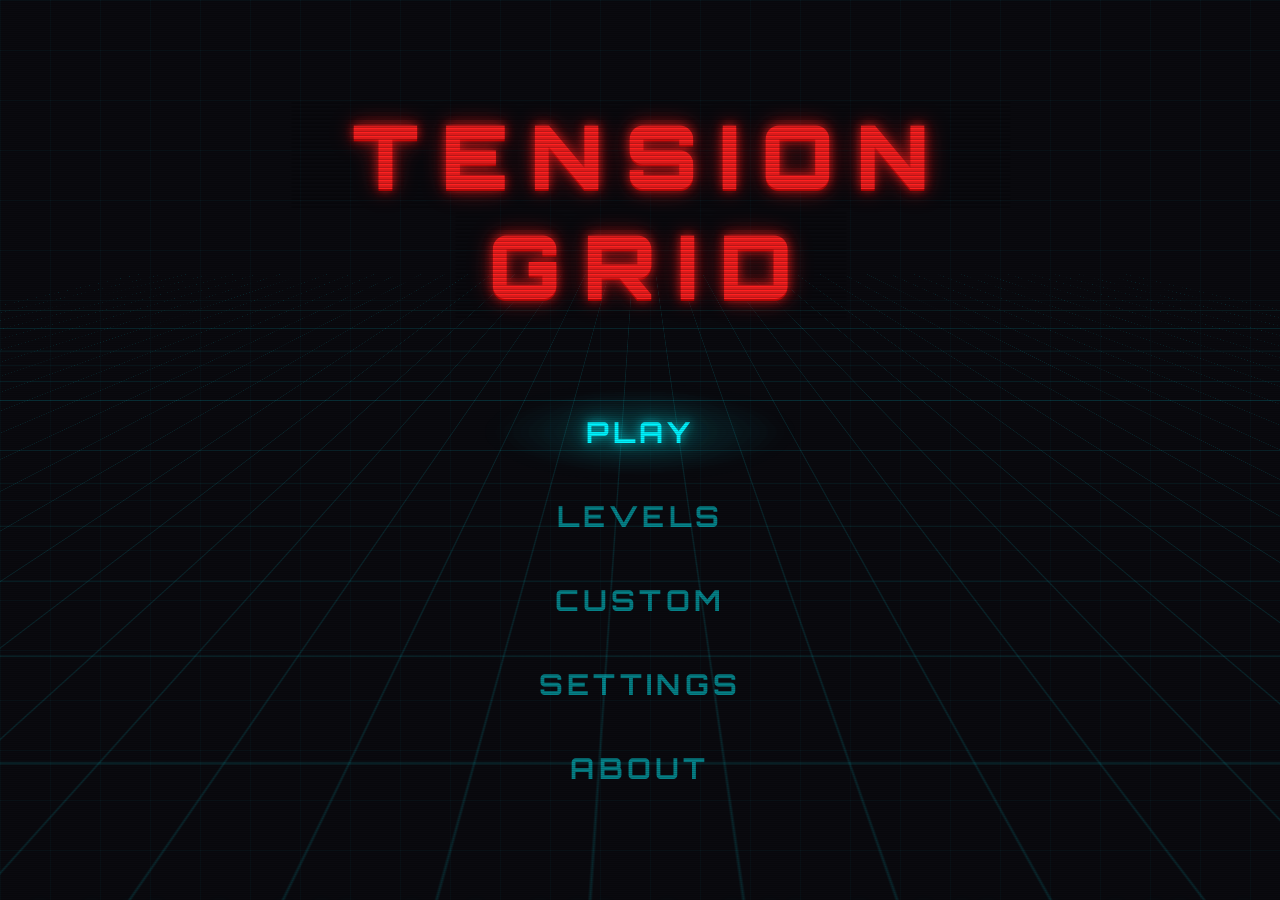
<file: public/index.html>
<!DOCTYPE html>
<html lang="en">
<head>
    <meta charset="UTF-8">
    <meta name="viewport" content="width=device-width, initial-scale=1.0, viewport-fit=cover">
    <script async src="https://www.googletagmanager.com/gtag/js?id=G-YLBGZJL3TV"></script>
    <script>
        if (location.hostname !== 'localhost' && location.hostname !== '127.0.0.1') {
            window.dataLayer = window.dataLayer || [];
            function gtag(){dataLayer.push(arguments);}
            gtag('js', new Date());
            gtag('config', 'G-YLBGZJL3TV');
        }
    </script>
    <title>Tension Grid</title>
    <meta name="description" content="Tension Grid - A retro-futuristic arcade game">
    <meta name="theme-color" content="#0a0a0f">
    <link rel="icon" type="image/png" href="img/ico/favicon.png">
    <link rel="preconnect" href="https://fonts.googleapis.com">
    <link rel="preconnect" href="https://fonts.gstatic.com" crossorigin>
    <link href="https://fonts.googleapis.com/css2?family=Orbitron:wght@400;700;900&family=Share+Tech+Mono&display=swap" rel="stylesheet">
    <link rel="stylesheet" href="css/styles.css">
</head>
<body>
    <!-- Background Animation (hidden on game screen) -->
    <div class="bg-animation" id="bgAnimation">
        <div class="bg-grid"></div>
        <div class="bg-particles">
            <div class="bg-particle" style="--x: 3%; --delay: -8s"></div>
            <div class="bg-particle" style="--x: 7%; --delay: 6s"></div>
            <div class="bg-particle" style="--x: 12%; --delay: -4s"></div>
            <div class="bg-particle" style="--x: 17%; --delay: 8s"></div>
            <div class="bg-particle" style="--x: 22%; --delay: -6s"></div>
            <div class="bg-particle" style="--x: 27%; --delay: 4.5s"></div>
            <div class="bg-particle" style="--x: 32%; --delay: -2s"></div>
            <div class="bg-particle" style="--x: 37%; --delay: 3s"></div>
            <div class="bg-particle" style="--x: 42%; --delay: -7s"></div>
            <div class="bg-particle" style="--x: 47%; --delay: -1s"></div>
            <div class="bg-particle" style="--x: 52%; --delay: 5s"></div>
            <div class="bg-particle" style="--x: 57%; --delay: -3s"></div>
            <div class="bg-particle" style="--x: 62%; --delay: 7.5s"></div>
            <div class="bg-particle" style="--x: 67%; --delay: -5s"></div>
            <div class="bg-particle" style="--x: 72%; --delay: 10s"></div>
            <div class="bg-particle" style="--x: 77%; --delay: -9s"></div>
            <div class="bg-particle" style="--x: 82%; --delay: 6.5s"></div>
            <div class="bg-particle" style="--x: 87%; --delay: -2.5s"></div>
            <div class="bg-particle" style="--x: 92%; --delay: 8.5s"></div>
            <div class="bg-particle" style="--x: 97%; --delay: -6.5s"></div>
            <div class="bg-particle" style="--x: 10%; --delay: -4.5s"></div>
            <div class="bg-particle" style="--x: 25%; --delay: 7s"></div>
            <div class="bg-particle" style="--x: 45%; --delay: -7.5s"></div>
            <div class="bg-particle" style="--x: 60%; --delay: 5.5s"></div>
            <div class="bg-particle" style="--x: 75%; --delay: -3.5s"></div>
            <div class="bg-particle" style="--x: 90%; --delay: -8.5s"></div>
        </div>
    </div>

    <div class="game-container">
        <!-- Home Screen -->
        <div class="screen active" id="homeScreen">
            <h1 class="game-title" id="homeTitle">
                <span class="title-tension">TENSION</span>
                <span class="title-grid">GRID</span>
            </h1>
            <div class="menu" id="homeMenu">
                <button class="menu-button dev-only" data-action="gym">Gym</button>
                <button class="menu-button" data-action="continue">Continue</button>
                <button class="menu-button" data-action="levels">Levels</button>
                <button class="menu-button" data-action="custom">Custom</button>
                <button class="menu-button" data-action="settings">Settings</button>
                <button class="menu-button" data-action="about">About</button>
            </div>
        </div>

        <!-- Custom Level Screen -->
        <div class="screen" id="customScreen">
            <h2 class="screen-title">CUSTOM</h2>
            <div class="menu">
                <button class="menu-button" data-action="download">Download</button>
                <button class="menu-button" data-action="upload">Upload</button>
            </div>
            <input type="file" id="levelFileInput" accept=".json" style="display: none;">
        </div>

        <!-- Levels Screen -->
        <div class="screen" id="levelsScreen">
            <h2 class="screen-title">LEVELS</h2>
            <div class="timeline-stars" id="timelineStars"></div>
            <div class="timeline-container" id="levelTimeline">
                <div class="timeline-markers" id="timelineMarkers">
                    <!-- Markers generated by JS -->
                </div>
            </div>
            <div class="timeline-counter"><span class="current" id="levelCurrent">1</span> / <span id="levelTotal">10</span></div>
        </div>

        <!-- Settings Screen -->
        <div class="screen" id="settingsScreen">
            <h2 class="screen-title">SETTINGS</h2>
            <div class="settings-panel">
                <div class="settings-item">
                    <span class="settings-label">Audio</span>
                    <label class="toggle-switch">
                        <input type="checkbox" id="audioToggle" checked>
                        <span class="toggle-track">
                            <span class="toggle-thumb"></span>
                        </span>
                    </label>
                </div>
                <div class="settings-item">
                    <span class="settings-label">Scanlines</span>
                    <label class="toggle-switch">
                        <input type="checkbox" id="scanlinesToggle" checked>
                        <span class="toggle-track">
                            <span class="toggle-thumb"></span>
                        </span>
                    </label>
                </div>
                <div class="settings-item">
                    <span class="settings-label">Glow</span>
                    <label class="toggle-switch">
                        <input type="checkbox" id="glowToggle" checked>
                        <span class="toggle-track">
                            <span class="toggle-thumb"></span>
                        </span>
                    </label>
                </div>
                <div class="settings-item settings-action">
                    <button class="menu-button" data-action="resetProgress">Reset Progress</button>
                </div>
            </div>

            <!-- Reset Progress Confirmation Dialog -->
            <div class="reset-overlay" id="resetProgressOverlay">
                <div class="reset-modal">
                    <p class="reset-message">Do you want to reset the progress of the game?</p>
                    <div class="reset-actions">
                        <button class="menu-button danger" data-action="yes">Yes</button>
                        <button class="menu-button selected" data-action="no">No</button>
                    </div>
                </div>
            </div>
        </div>

        <!-- About Screen -->
        <div class="screen" id="aboutScreen">
            <h2 class="screen-title">ABOUT</h2>
            <div class="menu">
                <button class="menu-button" data-action="changelog">Changelog</button>
                <button class="menu-button" data-action="moreGames">More Games</button>
                <button class="menu-button" data-action="feedback">Feedback</button>
            </div>
            <div class="version-info">
                <span class="version-label">VERSION</span>
                <span class="version-value" id="versionDisplay"></span>
            </div>
        </div>

        <!-- More Games Screen -->
        <div class="screen" id="moreGamesScreen">
            <h2 class="screen-title">MORE GAMES</h2>
            <div class="menu">
                <button class="menu-button" data-action="tensionTunnel">Tension Tunnel</button>
                <button class="menu-button" data-action="hextrategic">Hextrategic</button>
            </div>
        </div>

        <!-- Changelog Screen -->
        <div class="screen" id="changelogScreen">
            <h2 class="screen-title">CHANGELOG</h2>
            <div class="changelog-content">
                <br/>
                <div class="changelog-entry">
                    <h3 class="changelog-date" data-date="2026-02-22"></h3>
                    <ul class="changelog-list">
                        <li>Fixed visual bugs</li>
                    </ul>
                </div>
                <div class="changelog-entry">
                    <h3 class="changelog-date" data-date="2026-02-17"></h3>
                    <ul class="changelog-list">
                        <li>Added level 20</li>
                        <li>Added zoom power-down</li>
                    </ul>
                </div>
                <div class="changelog-entry">
                    <h3 class="changelog-date" data-date="2026-02-15"></h3>
                    <ul class="changelog-list">
                        <li>Added level 18</li>
                        <li>Added level 19</li>
                        <li>Improved follower pathfinding</li>
                        <li>Added freeze power-up</li>
                    </ul>
                </div>
                <div class="changelog-entry">
                    <h3 class="changelog-date" data-date="2026-02-14"></h3>
                    <ul class="changelog-list">
                        <li>Added level 16</li>
                        <li>Added level 17</li>
                    </ul>
                </div>
                <div class="changelog-entry">
                    <h3 class="changelog-date" data-date="2026-02-13"></h3>
                    <ul class="changelog-list">
                        <li>Added portals</li>
                        <li>Added level 14</li>
                        <li>Added level 15</li>
                    </ul>
                </div>
                <div class="changelog-entry">
                    <h3 class="changelog-date" data-date="2026-02-12"></h3>
                    <ul class="changelog-list">
                        <li>Added level 12</li>
                        <li>Added level 13</li>
                    </ul>
                </div>
                <div class="changelog-entry">
                    <h3 class="changelog-date" data-date="2026-02-11"></h3>
                    <ul class="changelog-list">
                        <li>Added level 11</li>
                        <li>Added switch connections</li>
                        <li>Added mouse wheel support in levels screen</li>
                    </ul>
                </div>
                <div class="changelog-entry">
                    <h3 class="changelog-date" data-date="2026-02-10"></h3>
                    <ul class="changelog-list">
                        <li>Added star system</li>
                        <li>Added level completion modal</li>
                        <li>Added settings to disable glow</li>
                    </ul>
                </div>
                <div class="changelog-entry">
                    <h3 class="changelog-date" data-date="2026-02-07"></h3>
                    <ul class="changelog-list">
                        <li>Added about screen</li>
                        <li>Added changelog screen</li>
                        <li>Added option to reset progress</li>
                    </ul>
                </div>
                <div class="changelog-entry">
                    <h3 class="changelog-date" data-date="2026-02-05"></h3>
                    <ul class="changelog-list">
                        <li>Added visual cue for shooters and bullets</li>
                        <li>Added pause toggle (P key)</li>
                        <li>Improved wake animation</li>
                        <li>Fixed bug calculating follower route</li>
                    </ul>
                </div>
                <div class="changelog-entry">
                    <h3 class="changelog-date" data-date="2026-02-03"></h3>
                    <ul class="changelog-list">
                        <li>Added grid coordinates toggle (G key)</li>
                        <li>Improved collision system</li>
                        <li>Improved level selector</li>
                    </ul>
                </div>
                <div class="changelog-entry">
                    <h3 class="changelog-date" data-date="2026-02-01"></h3>
                    <ul class="changelog-list">
                        <li>Added level name to pause menu</li>
                        <li>Added feature to upload custom level</li>
                        <li>Added settings to disable scanlines</li>
                        <li>Fixed laser collision bugs</li>
                    </ul>
                </div>
                <div class="changelog-entry">
                    <h3 class="changelog-date" data-date="2026-01-29"></h3>
                    <ul class="changelog-list">
                        <li>Added 10 levels</li>
                        <li>Added 7 enemy types</li>
                        <li>Added retro-futuristic neon visual design</li>
                        <li>Added keyboard and touch controls</li>
                        <li>Added background music and sound effects</li>
                    </ul>
                </div>
            </div>
        </div>

        <!-- Game Screen -->
        <div class="screen" id="gameScreen">
            <div class="canvas-wrapper" id="canvasWrapper">
                <canvas id="gameCanvas"></canvas>
            </div>

            <!-- Pause Menu -->
            <div class="pause-overlay" id="pauseOverlay">
                <div class="pause-modal">
                    <h2 class="pause-title">PAUSED</h2>
                    <span class="pause-level" id="pauseLevel"></span>
                    <div class="menu">
                        <button class="menu-button selected" data-action="continue">Resume</button>
                        <button class="menu-button" data-action="restart">Restart</button>
                        <button class="menu-button" data-action="quit">Quit</button>
                    </div>
                </div>
            </div>

            <!-- Completion Overlay -->
            <div class="completion-overlay" id="completionOverlay">
                <div class="completion-modal">
                    <div class="completion-stars" id="completionStars">
                        <div class="completion-star-group">
                            <svg class="completion-star star-empty" viewBox="0 0 24 24" width="44" height="44">
                                <path d="M12 2l3.09 6.26L22 9.27l-5 4.87 1.18 6.88L12 17.77l-6.18 3.25L7 14.14 2 9.27l6.91-1.01L12 2z"/>
                            </svg>
                            <span class="completion-star-threshold"></span>
                        </div>
                        <div class="completion-star-group">
                            <svg class="completion-star star-empty" viewBox="0 0 24 24" width="44" height="44">
                                <path d="M12 2l3.09 6.26L22 9.27l-5 4.87 1.18 6.88L12 17.77l-6.18 3.25L7 14.14 2 9.27l6.91-1.01L12 2z"/>
                            </svg>
                            <span class="completion-star-threshold"></span>
                        </div>
                        <div class="completion-star-group">
                            <svg class="completion-star star-empty" viewBox="0 0 24 24" width="44" height="44">
                                <path d="M12 2l3.09 6.26L22 9.27l-5 4.87 1.18 6.88L12 17.77l-6.18 3.25L7 14.14 2 9.27l6.91-1.01L12 2z"/>
                            </svg>
                            <span class="completion-star-threshold"></span>
                        </div>
                    </div>
                    <span class="completion-level" id="completionLevel"></span>
                    <div class="completion-stats">
                        <div class="completion-stat">
                            <svg class="completion-stat-icon stat-icon-deaths" viewBox="0 0 18 18" width="18" height="18" fill="none" stroke="currentColor" stroke-width="1.3" stroke-linejoin="round">
                                <polygon points="9,0.5 10.5,5.3 15.4,2.6 12.7,7.5 17.5,9 12.7,10.5 15.4,15.4 10.5,12.7 9,17.5 7.5,12.7 2.6,15.4 5.3,10.5 0.5,9 5.3,7.5 2.6,2.6 7.5,5.3"/>
                            </svg>
                            <span class="completion-stat-value" id="completionDeaths">0</span>
                        </div>
                        <div class="completion-stat">
                            <svg class="completion-stat-icon stat-icon-time" viewBox="0 0 16 16" width="18" height="18" fill="none" stroke="currentColor" stroke-linecap="round" stroke-width="1.5">
                                <circle cx="8" cy="8" r="6.5"/>
                                <polyline points="8,4 8,8 11,10"/>
                            </svg>
                            <span class="completion-stat-value" id="completionTime">0s</span>
                        </div>
                    </div>
                    <div class="menu">
                        <button class="menu-button selected" data-action="next">Next</button>
                        <button class="menu-button" data-action="retry">Retry</button>
                        <button class="menu-button" data-action="quit">Quit</button>
                    </div>
                </div>
            </div>
        </div>

    </div>

    <!-- Scripts in dependency order -->
    <script src="js/main/constants.js"></script>
    <script src="js/io/error_notifier.js"></script>
    <script src="js/io/local_storage.js"></script>
    <script src="js/engine/vector2.js"></script>
    <script src="js/engine/grid.js"></script>
    <script src="js/ui/camera.js"></script>
    <script src="js/io/input_manager.js"></script>
    <script src="js/effects/effect.js"></script>
    <script src="js/effects/effect_types.js"></script>
    <script src="js/effects/effect_manager.js"></script>
    <script src="js/helpers/analytics.js"></script>
    <script src="js/helpers/wake_trail.js"></script>
    <script src="js/helpers/intermittent_state.js"></script>
    <script src="js/helpers/grid_movement.js"></script>
    <script src="js/helpers/particle_explosion.js"></script>
    <script src="js/engine/player.js"></script>
    <script src="js/animations/player_explosion_animation.js"></script>
    <script src="js/animations/player_wrap_animation.js"></script>
    <script src="js/animations/player_exit_animation.js"></script>
    <script src="js/animations/collection_wave_animation.js"></script>
    <script src="js/animations/mine_explosion_animation.js"></script>
    <script src="js/engine/power.js"></script>
    <script src="js/engine/exit.js"></script>
    <script src="js/engine/switch.js"></script>
    <script src="js/engine/wall.js"></script>
    <script src="js/engine/portal.js"></script>
    <script src="js/enemies/enemy_bullet.js"></script>
    <script src="js/enemies/enemy_laser.js"></script>
    <script src="js/enemies/enemy_trap.js"></script>
    <script src="js/enemies/enemy_mine.js"></script>
    <script src="js/enemies/enemy_shooter.js"></script>
    <script src="js/enemies/enemy_patrol.js"></script>
    <script src="js/enemies/enemy_follower.js"></script>
    <script src="js/io/audio_manager.js"></script>
    <script src="js/enemies/enemy_manager.js"></script>
    <script src="js/engine/collision.js"></script>
    <script src="js/ui/renderer.js"></script>
    <script src="js/io/ui_manager.js"></script>
    <script src="js/ui/screen.js"></script>
    <script src="js/engine/game.js"></script>
    <script src="js/main/main.js"></script>
</body>
</html>
</file>
<file: public/css/styles.css>
/* ============================================
   CSS Variables & Base Reset
   ============================================ */

:root {
    --neon-cyan: #00f5ff;
    --neon-pink: #ff2a6d;
    --deep-black: #0a0a0f;
    --glow-cyan: 0 0 10px #00f5ff, 0 0 20px rgba(0, 245, 255, 0.6), 0 0 40px rgba(0, 245, 255, 0.3), 0 0 60px rgba(0, 245, 255, 0.1);
    --glow-pink: 0 0 10px rgba(255, 42, 109, 0.8), 0 0 20px rgba(255, 42, 109, 0.8), 0 0 30px rgba(255, 42, 109, 0.8);
}

/* Reset default browser styles */
* {
    margin: 0;
    padding: 0;
    box-sizing: border-box;
}

/* Main body container */
body {
    min-height: 100vh;
    min-height: 100dvh;
    display: flex;
    justify-content: center;
    align-items: center;
    background: var(--deep-black);
    font-family: 'Share Tech Mono', monospace;
    -webkit-font-smoothing: antialiased;
    -moz-osx-font-smoothing: grayscale;
    overflow: hidden;
    position: relative;
    -webkit-user-select: none;
    -moz-user-select: none;
    user-select: none;
}

/* Animated background grid */
body::before {
    content: '';
    position: fixed;
    top: 0;
    left: 0;
    right: 0;
    bottom: 0;
    background:
        linear-gradient(90deg, rgba(0, 245, 255, 0.03) 1px, transparent 1px),
        linear-gradient(rgba(0, 245, 255, 0.03) 1px, transparent 1px);
    background-size: 50px 50px;
    animation: gridMove 20s linear infinite;
    pointer-events: none;
}

@keyframes gridMove {
    0% { transform: perspective(500px) rotateX(60deg) translateY(0); }
    100% { transform: perspective(500px) rotateX(60deg) translateY(50px); }
}

/* Scanline overlay */
body::after {
    content: '';
    position: fixed;
    top: 0;
    left: 0;
    right: 0;
    bottom: 0;
    background: repeating-linear-gradient(
        0deg,
        rgba(0, 0, 0, 0.15),
        rgba(0, 0, 0, 0.15) 1px,
        transparent 1px,
        transparent 2px
    );
    pointer-events: none;
    z-index: 1000;
}

/* Disable scanlines when toggled off */
body.no-scanlines::after,
body.no-scanlines .title-tension::before,
body.no-scanlines .title-grid::before,
body.no-scanlines .pause-title::before {
    display: none;
}

/* Disable glow effects when toggled off */
body.no-glow * {
    text-shadow: none !important;
}

body.no-glow .menu-button.selected,
body.no-glow .settings-item.focused .menu-button,
body.no-glow .settings-item.focused .settings-label {
    filter: none;
}

body.no-glow .toggle-switch input:checked + .toggle-track {
    box-shadow: none;
}

body.no-glow .toggle-switch input:checked + .toggle-track .toggle-thumb {
    box-shadow: none;
}

body.no-glow .settings-item.focused .toggle-track {
    box-shadow: none;
}

body.no-glow .settings-item.focused .toggle-thumb {
    box-shadow: none;
}

body.no-glow .completion-star.star-filled {
    filter: none;
}

body.no-glow .timeline-star.star-filled {
    filter: none;
}

/* ============================================
   Background Animation (Menu Screens)
   ============================================ */

/* Background animation container */
.bg-animation {
    position: fixed;
    top: 0;
    left: 0;
    right: 0;
    bottom: 0;
    overflow: hidden;
    pointer-events: none;
    z-index: -1;
}

/* Hide background animation when game screen is active */
body.game-active .bg-animation {
    display: none;
}

/* Animated grid layer */
.bg-grid {
    position: absolute;
    top: -50%;
    left: -50%;
    right: -50%;
    bottom: -50%;
    background:
        linear-gradient(90deg, rgba(0, 245, 255, 0.12) 1px, transparent 1px),
        linear-gradient(rgba(0, 245, 255, 0.12) 1px, transparent 1px);
    background-size: 60px 60px;
    transform: perspective(500px) rotateX(60deg);
    animation: bgGridScroll 20s linear infinite;
}

@keyframes bgGridScroll {
    0% { transform: perspective(500px) rotateX(60deg) translateY(0); }
    100% { transform: perspective(500px) rotateX(60deg) translateY(60px); }
}

/* Horizon-bound particles (aligned with grid perspective) */
.bg-particles {
    position: absolute;
    top: 0;
    left: 0;
    right: 0;
    bottom: 0;
    perspective: 500px;
    perspective-origin: 50% 30%;
}

/* Individual particle element */
.bg-particle {
    position: absolute;
    left: var(--x);
    bottom: -10px;
    width: 3px;
    height: 3px;
    background: var(--neon-cyan);
    border-radius: 50%;
    box-shadow: 0 0 6px var(--neon-cyan), 0 0 12px var(--neon-cyan);
    animation: particleToHorizon 10s linear var(--delay) infinite;
}

@keyframes particleToHorizon {
    0% {
        opacity: 0;
        transform: translateY(0) translateZ(100px) scale(1.2);
    }
    8% {
        opacity: 0.9;
    }
    70% {
        opacity: 0.5;
    }
    100% {
        opacity: 0;
        transform: translateY(-70vh) translateZ(-400px) scale(0.1);
    }
}

/* ============================================
   Game Container & Title
   ============================================ */

/* Main game container */
.game-container {
    position: relative;
    display: flex;
    flex-direction: column;
    align-items: center;
    gap: 20px;
}

/* Title wrapper */
.game-title {
    font-family: 'Orbitron', sans-serif;
    font-weight: 900;
    text-transform: uppercase;
    position: absolute;
    top: 100px;
    left: 50%;
    transform: translateX(-50%);
    text-align: center;
    display: flex;
    flex-direction: column;
    align-items: center;
    gap: 0;
}

/* TENSION - Hero text with molten heat effect */
.title-tension {
    font-size: 5.5rem;
    letter-spacing: 0.25em;
    color: #ff2020;
    text-shadow:
        0 0 10px rgba(255, 32, 32, 0.7),
        0 0 25px rgba(255, 32, 32, 0.4),
        0 2px 0 #aa0000;
    position: relative;
    animation: tensionBurn 3s ease-in-out infinite, titleRedGlitch 2s ease-in-out infinite;
    margin-right: -0.25em;
}

/* Scan line overlay effect */
.title-tension::before {
    content: '';
    position: absolute;
    top: 0;
    left: -10%;
    width: 120%;
    height: 100%;
    background: repeating-linear-gradient(
        0deg,
        transparent 0px,
        transparent 2px,
        rgba(0, 0, 0, 0.15) 2px,
        rgba(0, 0, 0, 0.15) 4px
    );
    pointer-events: none;
    animation: scanDrift 8s linear infinite;
}

/* Hot core glow beneath */
.title-tension::after {
    content: 'TENSION';
    position: absolute;
    top: 0;
    left: 0;
    width: 100%;
    height: 100%;
    color: transparent;
    background: linear-gradient(180deg,
        #ff6040 0%,
        #ff2020 50%,
        #cc0000 100%
    );
    -webkit-background-clip: text;
    background-clip: text;
    filter: blur(6px);
    opacity: 0.4;
    z-index: -1;
}

/* TENSION burn pulse animation */
@keyframes tensionBurn {
    0%, 100% {
        text-shadow:
            0 0 10px rgba(255, 32, 32, 0.7),
            0 0 25px rgba(255, 32, 32, 0.4),
            0 2px 0 #aa0000;
        filter: brightness(1);
    }
    50% {
        text-shadow:
            0 0 12px rgba(255, 32, 32, 0.8),
            0 0 30px rgba(255, 32, 32, 0.5),
            0 2px 0 #aa0000;
        filter: brightness(1.05);
    }
}

/* GRID - Hero text with molten heat effect */
.title-grid {
    font-size: 5.5rem;
    letter-spacing: 0.25em;
    color: #ff2020;
    text-shadow:
        0 0 10px rgba(255, 32, 32, 0.7),
        0 0 25px rgba(255, 32, 32, 0.4),
        0 2px 0 #aa0000;
    position: relative;
    animation: gridBurn 3s ease-in-out infinite, titleRedGlitch 2s ease-in-out infinite 0.15s;
    margin-right: -0.25em;
}

/* Scan line overlay effect */
.title-grid::before {
    content: '';
    position: absolute;
    top: 0;
    left: -10%;
    width: 120%;
    height: 100%;
    background: repeating-linear-gradient(
        0deg,
        transparent 0px,
        transparent 2px,
        rgba(0, 0, 0, 0.15) 2px,
        rgba(0, 0, 0, 0.15) 4px
    );
    pointer-events: none;
    animation: scanDrift 8s linear infinite;
}

/* Hot core glow beneath */
.title-grid::after {
    content: 'GRID';
    position: absolute;
    top: 0;
    left: 0;
    width: 100%;
    height: 100%;
    color: transparent;
    background: linear-gradient(180deg,
        #ff6040 0%,
        #ff2020 50%,
        #cc0000 100%
    );
    -webkit-background-clip: text;
    background-clip: text;
    filter: blur(6px);
    opacity: 0.4;
    z-index: -1;
}

/* GRID burn pulse animation */
@keyframes gridBurn {
    0%, 100% {
        text-shadow:
            0 0 10px rgba(255, 32, 32, 0.7),
            0 0 25px rgba(255, 32, 32, 0.4),
            0 2px 0 #aa0000;
        filter: brightness(1);
    }
    50% {
        text-shadow:
            0 0 12px rgba(255, 32, 32, 0.8),
            0 0 30px rgba(255, 32, 32, 0.5),
            0 2px 0 #aa0000;
        filter: brightness(1.05);
    }
}

/* Title red glitch flicker effect */
@keyframes titleRedGlitch {
    0%, 100% {
        opacity: 1;
    }
    92% {
        opacity: 1;
    }
    93% {
        opacity: 0.8;
        text-shadow: -2px 0 var(--neon-cyan), 2px 0 #ff2020,
            0 0 10px rgba(255, 32, 32, 0.7),
            0 0 25px rgba(255, 32, 32, 0.4);
        transform: translateX(-2px);
    }
    94% {
        opacity: 1;
        transform: translateX(0);
    }
    96% {
        opacity: 0.9;
        text-shadow: 2px 0 var(--neon-cyan), -2px 0 #ff2020,
            0 0 10px rgba(255, 32, 32, 0.7),
            0 0 25px rgba(255, 32, 32, 0.4);
        transform: translateX(1px);
    }
    97% {
        opacity: 1;
        transform: translateX(0);
    }
}

/* Scan line drift animation */
@keyframes scanDrift {
    0% { transform: translateY(0); }
    100% { transform: translateY(4px); }
}

/* ============================================
   Canvas & Game Screen
   ============================================ */

/* Canvas wrapper */
.canvas-wrapper {
    position: relative;
    width: 100%;
    height: 100%;
}

/* Game canvas element */
canvas {
    display: block;
    width: 100%;
    height: 100%;
    background: radial-gradient(ellipse at center, #0f0f1a 0%, #0a0a0f 100%);
    touch-action: none;
}

/* Game screen container */
#gameScreen {
    position: fixed;
    top: 0;
    left: 0;
    width: 100vw;
    height: 100vh;
    height: 100dvh; /* Dynamic viewport height for mobile browser UI */
    padding-bottom: env(safe-area-inset-bottom, 0px); /* Safe area for home indicators */
    box-sizing: border-box;
}

/* Game screen canvas wrapper */
#gameScreen .canvas-wrapper {
    position: absolute;
    top: 0;
    left: 0;
    width: 100%;
    height: 100%;
}

/* Vignette effect on canvas */
.canvas-wrapper::after {
    content: '';
    position: absolute;
    top: 0;
    left: 0;
    right: 0;
    bottom: 0;
    background: radial-gradient(ellipse at center, transparent 50%, rgba(0, 0, 0, 0.5) 100%);
    pointer-events: none;
}

/* Screen shake animation */
@keyframes shake {
    0%, 100% { transform: translateX(0); }
    10%, 30%, 50%, 70%, 90% { transform: translateX(-5px); }
    20%, 40%, 60%, 80% { transform: translateX(5px); }
}

.shake {
    animation: shake 0.4s ease-in-out;
}

/* ============================================
   Menu System
   ============================================ */

/* Base screen container (hidden by default) */
.screen {
    display: none;
    flex-direction: column;
    align-items: center;
    gap: 20px;
    width: 100%;
}

/* Active screen visibility */
.screen.active {
    display: flex;
}

/* Home screen layout */
#homeScreen {
    min-height: 100vh;
    min-height: 100dvh;
    justify-content: center;
}

/* Menu button container */
.menu {
    display: flex;
    flex-direction: column;
    gap: 16px;
    min-width: 280px;
    margin-top: 300px;
}

/* Home screen fade-in transition */
#homeTitle,
#homeMenu {
    opacity: 0;
    transition: opacity 1000ms ease-out;
}

/* Base menu button style */
.menu-button {
    font-family: 'Orbitron', sans-serif;
    font-size: 1.8rem;
    font-weight: 700;
    letter-spacing: 0.15em;
    text-transform: uppercase;
    color: rgba(0, 245, 255, 0.5);
    background: transparent;
    border: none;
    padding: 16px 32px;
    cursor: pointer;
    position: relative;
    transition: all 0.2s ease;
    outline: none;
}

/* Button hover/focus background effect */
.menu-button::before {
    content: '';
    position: absolute;
    top: -10px;
    left: -20px;
    right: -20px;
    bottom: -10px;
    background: radial-gradient(ellipse at center, rgba(0, 245, 255, 0.08) 0%, transparent 70%);
    opacity: 0;
    filter: blur(8px);
    transition: opacity 0.2s ease;
}

/* Selected button glow state */
.menu-button.selected {
    color: var(--neon-cyan);
    filter: drop-shadow(0 0 5px rgba(0, 245, 255, 0.7)) drop-shadow(0 0 10px rgba(0, 245, 255, 0.35)) drop-shadow(0 0 16px rgba(0, 245, 255, 0.15));
}

/* Selected button animated background */
.menu-button.selected::before {
    opacity: 1;
}

/* Locked level button style */
.menu-button.locked {
    color: rgba(0, 245, 255, 0.15);
    cursor: not-allowed;
    pointer-events: none;
}

.menu-button.locked::before {
    display: none;
}

/* Levels screen layout */
#levelsScreen {
    min-height: 100vh;
    min-height: 100dvh;
    justify-content: center;
}

/* Custom level screen layout */
#customScreen {
    min-height: 100vh;
    min-height: 100dvh;
    justify-content: center;
}

/* About screen layout */
#aboutScreen {
    min-height: 100vh;
    min-height: 100dvh;
    justify-content: center;
}

/* More games screen layout */
#moreGamesScreen {
    min-height: 100vh;
    min-height: 100dvh;
    justify-content: center;
}

/* ============================================
   Changelog Screen
   ============================================ */

/* Changelog screen layout */
#changelogScreen {
    min-height: 100vh;
    min-height: 100dvh;
    justify-content: center;
}

/* Scrollable changelog content container */
.changelog-content {
    margin-top: 200px;
    max-height: calc(100vh - 240px);
    max-height: calc(100dvh - 240px);
    width: 63vw;
    max-width: 700px;
    overflow-y: auto;
    padding: 0 20px 40px 20px;
    -webkit-mask-image: linear-gradient(to bottom, transparent, black 20px, black calc(100% - 40px), transparent);
    mask-image: linear-gradient(to bottom, transparent, black 20px, black calc(100% - 40px), transparent);
    scrollbar-width: thin;
    scrollbar-color: rgba(0, 245, 255, 0.3) rgba(0, 245, 255, 0.05);
}

/* Custom scrollbar - webkit */
.changelog-content::-webkit-scrollbar {
    width: 4px;
}

.changelog-content::-webkit-scrollbar-track {
    background: rgba(0, 245, 255, 0.05);
}

.changelog-content::-webkit-scrollbar-thumb {
    background: rgba(0, 245, 255, 0.3);
}

.changelog-content::-webkit-scrollbar-thumb:hover {
    background: rgba(0, 245, 255, 0.5);
}

/* Individual changelog entry block */
.changelog-entry {
    margin-bottom: 28px;
}

/* Version header */
.changelog-date {
    font-family: 'Orbitron', sans-serif;
    font-size: 1.3rem;
    font-weight: 700;
    color: var(--neon-cyan);
    letter-spacing: 0.1em;
    text-shadow: 0 0 8px rgba(0, 245, 255, 0.4);
    margin-bottom: 12px;
}

/* Changelog list items */
.changelog-list {
    list-style: none;
    padding: 0;
}

.changelog-list li {
    font-family: 'Share Tech Mono', monospace;
    font-size: 1.1rem;
    color: rgba(0, 245, 255, 0.6);
    line-height: 1.6;
    padding-left: 16px;
    position: relative;
    margin-bottom: 4px;
}

/* Bullet point */
.changelog-list li::before {
    content: '\25C6';
    position: absolute;
    left: 0;
    font-size: 0.8em;
    top: 0.15em;
    color: rgba(0, 245, 255, 0.3);
}

/* ============================================
   Timeline Level Selector
   ============================================ */

/* Floating stars display above selected marker */
.timeline-stars {
    display: flex;
    gap: 16px;
    justify-content: center;
    margin-top: 240px;
    margin-bottom: -12px;
    pointer-events: none;
}

.timeline-stars.locked {
    visibility: hidden;
}

/* Individual timeline star (SVG) */
.timeline-star {
    width: 28px;
    height: 28px;
}

.timeline-star path {
    fill: rgba(255, 215, 0, 0.1);
    stroke: rgba(255, 215, 0, 0.25);
    stroke-width: 0.5;
    stroke-linejoin: round;
    transition: fill 0.3s ease, stroke 0.3s ease;
}

/* Filled timeline star with gold glow */
.timeline-star.star-filled path {
    fill: rgba(255, 215, 0, 0.8);
    stroke: rgba(255, 215, 0, 1);
    stroke-width: 0.3;
}

.timeline-star.star-filled {
    filter:
        drop-shadow(0 0 2px rgba(255, 215, 0, 0.9))
        drop-shadow(0 0 6px rgba(255, 215, 0, 0.6))
        drop-shadow(0 0 14px rgba(255, 215, 0, 0.3));
}

/* Timeline container */
.timeline-container {
    position: relative;
    width: 100vw;
    height: 140px;
    display: flex;
    align-items: center;
    justify-content: center;
    overflow-x: clip;
    overflow-y: visible;
}

/* Track layer containing the line - hidden */
.timeline-track {
    display: none;
}

/* Markers container */
.timeline-markers {
    position: absolute;
    left: 50%;
    height: 100%;
    display: flex;
    align-items: center;
    gap: 52px;
    transition: transform 0.3s ease-out;
}

/* Individual marker - diamond shape */
.timeline-marker {
    --marker-size: 56px;
    width: var(--marker-size);
    height: var(--marker-size);
    background: rgba(0, 245, 255, 0.15);
    border: 2px solid rgba(0, 245, 255, 0.5);
    transform: rotate(45deg);
    cursor: pointer;
    position: relative;
    transition: all 0.2s ease;
    outline: none;
    flex-shrink: 0;
}

/* Marker inner glow */
.timeline-marker::before {
    content: '';
    position: absolute;
    top: 3px;
    left: 3px;
    right: 3px;
    bottom: 3px;
    background: linear-gradient(135deg, rgba(255, 255, 255, 0.15) 0%, transparent 50%);
    pointer-events: none;
}

/* Marker pulse ring */
.timeline-marker::after {
    content: '';
    position: absolute;
    top: -6px;
    left: -6px;
    right: -6px;
    bottom: -6px;
    border: 1px solid rgba(0, 245, 255, 0.3);
    opacity: 0;
    animation: markerPulse 2s ease-out infinite;
}

@keyframes markerPulse {
    0% {
        transform: scale(0.8);
        opacity: 0.6;
    }
    100% {
        transform: scale(1.4);
        opacity: 0;
    }
}

/* Label inside marker */
.marker-label {
    position: absolute;
    top: 50%;
    left: 50%;
    transform: translate(-50%, -50%) rotate(-45deg);
    font-family: 'Orbitron', sans-serif;
    font-size: 1.2rem;
    font-weight: 700;
    color: rgba(0, 245, 255, 0.7);
    text-shadow: 0 0 4px rgba(0, 245, 255, 0.3);
    transition: all 0.2s ease;
}

/* Selected marker */
.timeline-marker.selected {
    background: rgba(0, 245, 255, 0.4);
    border-color: var(--neon-cyan);
    box-shadow:
        0 0 15px var(--neon-cyan),
        0 0 30px rgba(0, 245, 255, 0.4),
        inset 0 0 10px rgba(0, 245, 255, 0.2);
    transform: rotate(45deg) scale(1.2);
}

.timeline-marker.selected::after {
    animation: selectedPulse 1.5s ease-out infinite;
}

@keyframes selectedPulse {
    0% {
        transform: scale(1);
        opacity: 0.8;
    }
    100% {
        transform: scale(1.8);
        opacity: 0;
    }
}

.timeline-marker.selected .marker-label {
    color: var(--neon-cyan);
    text-shadow: 0 0 8px var(--neon-cyan);
    font-size: 1.3rem;
}

/* Locked marker */
.timeline-marker.locked {
    background: transparent;
    border-color: rgba(0, 245, 255, 0.15);
    border-style: dashed;
    cursor: not-allowed;
}

.timeline-marker.locked::before {
    display: none;
}

.timeline-marker.locked::after {
    display: none;
}

.timeline-marker.locked .marker-label {
    color: rgba(0, 245, 255, 0.2);
    text-shadow: none;
}


/* Level counter */
.timeline-counter {
    font-family: 'Orbitron', sans-serif;
    font-size: 1.3rem;
    font-weight: 700;
    color: rgba(0, 245, 255, 0.5);
    letter-spacing: 0.15em;
    margin-top: 24px;
}

.timeline-counter .current {
    color: var(--neon-cyan);
    text-shadow: 0 0 8px var(--neon-cyan);
}

/* Settings screen layout */
#settingsScreen {
    min-height: 100vh;
    min-height: 100dvh;
    justify-content: center;
}

/* ============================================
   Settings Screen
   ============================================ */

/* Screen title heading */
.screen-title {
    font-family: 'Orbitron', sans-serif;
    font-size: 2rem;
    font-weight: 700;
    letter-spacing: 0.3em;
    color: var(--neon-pink);
    text-shadow: var(--glow-pink);
    position: absolute;
    top: 100px;
    left: 50%;
    transform: translateX(-50%);
    white-space: nowrap;
}

/* Settings panel container */
.settings-panel {
    display: flex;
    flex-direction: column;
    gap: 48px;
    min-width: 320px;
    padding: 30px 40px;
    margin-top: 300px;
}

/* Settings row with label and control */
.settings-item {
    display: flex;
    justify-content: space-between;
    align-items: center;
    gap: 60px;
}

/* Focused settings item (keyboard navigation indicator) */
.settings-item.focused .settings-label {
    color: var(--neon-cyan);
    filter: drop-shadow(0 0 6px #00f5ff) drop-shadow(0 0 12px rgba(0, 245, 255, 0.5)) drop-shadow(0 0 20px rgba(0, 245, 255, 0.25));
}

/* Focused toggle track glow */
.settings-item.focused .toggle-track {
    border-color: var(--neon-cyan);
    box-shadow: 0 0 8px rgba(0, 245, 255, 0.3), inset 0 0 10px rgba(0, 245, 255, 0.15);
}

/* Focused toggle thumb glow */
.settings-item.focused .toggle-thumb {
    background: rgba(0, 245, 255, 0.6);
    box-shadow: 0 0 6px var(--neon-cyan), 0 0 12px rgba(0, 245, 255, 0.4);
}

/* Settings label text */
.settings-label {
    font-family: 'Orbitron', sans-serif;
    font-size: 1.8rem;
    font-weight: 700;
    color: rgba(0, 245, 255, 0.7);
    letter-spacing: 0.15em;
    text-transform: uppercase;
}

/* Version display styling */
.version-info {
    position: fixed;
    bottom: 50px;
    left: 50%;
    transform: translateX(-50%);
    display: flex;
    flex-direction: column;
    align-items: center;
}

.version-label,
.version-value {
    font-family: 'Share Tech Mono', monospace;
    font-size: 0.9rem;
    color: rgba(0, 245, 255, 0.4);
    letter-spacing: 0.1em;
}

/* Toggle switch wrapper */
.toggle-switch {
    display: flex;
    align-items: center;
    gap: 12px;
    cursor: pointer;
}

/* Hide native checkbox */
.toggle-switch input {
    display: none;
}

/* Toggle track background */
.toggle-track {
    position: relative;
    width: 84px;
    height: 42px;
    background: rgba(0, 245, 255, 0.1);
    transition: all 0.3s ease;
}

/* Toggle thumb (diamond shape) */
.toggle-thumb {
    position: absolute;
    top: 5px;
    left: 5px;
    width: 30px;
    height: 30px;
    background: rgba(0, 245, 255, 0.4);
    -webkit-clip-path: polygon(50% 0%, 100% 50%, 50% 100%, 0% 50%);
    clip-path: polygon(50% 0%, 100% 50%, 50% 100%, 0% 50%);
    transition: all 0.3s ease;
}

/* Checked state track */
.toggle-switch input:checked + .toggle-track {
    background: rgba(0, 245, 255, 0.15);
    border-color: var(--neon-cyan);
    box-shadow: inset 0 0 10px rgba(0, 245, 255, 0.2);
}

/* Checked state thumb with glow */
.toggle-switch input:checked + .toggle-track .toggle-thumb {
    left: 49px;
    background: var(--neon-cyan);
    box-shadow: 0 0 8px var(--neon-cyan), 0 0 16px var(--neon-cyan);
}

/* Settings action item (non-toggle, contains a menu button) */
.settings-action {
    justify-content: center;
}

/* Reset Progress button red text */
.settings-action .menu-button {
    color: rgba(255, 42, 109, 0.4);
}

/* Focused settings action button gets selected glow */
.settings-item.focused .menu-button {
    color: var(--neon-cyan);
    filter: drop-shadow(0 0 5px rgba(0, 245, 255, 0.7)) drop-shadow(0 0 10px rgba(0, 245, 255, 0.35)) drop-shadow(0 0 16px rgba(0, 245, 255, 0.15));
}

/* Focused Reset Progress button pink glow */
.settings-action.focused .menu-button {
    color: var(--neon-pink);
    filter: drop-shadow(0 0 6px var(--neon-pink)) drop-shadow(0 0 12px rgba(255, 42, 109, 0.5)) drop-shadow(0 0 20px rgba(255, 42, 109, 0.25));
}

.settings-action.focused .menu-button::before {
    background: radial-gradient(ellipse at center, rgba(255, 42, 109, 0.08) 0%, transparent 70%);
}

.settings-item.focused .menu-button::before {
    opacity: 1;
}

/* ============================================
   Reset Progress Dialog
   ============================================ */

/* Reset overlay backdrop */
.reset-overlay {
    display: none;
    position: fixed;
    top: 0;
    left: 0;
    right: 0;
    bottom: 0;
    background: rgba(10, 10, 15, 0.6);
    -webkit-backdrop-filter: blur(3px);
    backdrop-filter: blur(3px);
    z-index: 100;
    justify-content: center;
    align-items: center;
}

/* Active reset overlay with fade-in */
.reset-overlay.active {
    display: flex;
    animation: overlayFadeIn 0.3s ease-out;
}

/* Reset confirmation modal */
.reset-modal {
    display: flex;
    flex-direction: column;
    align-items: center;
    gap: 32px;
    padding: 36px 48px 28px 48px;
    position: relative;
    background: rgba(10, 10, 15, 0.95);
    border: 1px solid rgba(0, 245, 255, 0.4);
    box-shadow: 0 0 20px rgba(0, 245, 255, 0.15);
    animation: modalFadeIn 0.3s ease-out;
}

/* Reset confirmation message */
.reset-message {
    font-family: 'Share Tech Mono', monospace;
    font-size: 1.6rem;
    color: rgba(0, 245, 255, 0.7);
    letter-spacing: 0.05em;
    text-align: center;
    text-transform: uppercase;
    max-width: 440px;
    line-height: 1.5;
}

/* Reset dialog button row */
.reset-actions {
    display: flex;
    gap: 16px;
    justify-content: flex-end;
    width: 100%;
}

/* Reset dialog button sizing */
.reset-actions .menu-button {
    font-size: 1.2rem;
    padding: 10px 28px;
}

/* Danger button (destructive action) */
.menu-button.danger {
    color: rgba(255, 42, 109, 0.4);
}

/* Danger button selected state with pink glow */
.menu-button.danger.selected {
    color: var(--neon-pink);
    filter: drop-shadow(0 0 6px var(--neon-pink)) drop-shadow(0 0 12px rgba(255, 42, 109, 0.5)) drop-shadow(0 0 20px rgba(255, 42, 109, 0.25));
}

/* Danger button background effect override */
.menu-button.danger.selected::before {
    background: radial-gradient(ellipse at center, rgba(255, 42, 109, 0.08) 0%, transparent 70%);
}

/* ============================================
   Pause Menu
   ============================================ */

/* Pause overlay backdrop */
.pause-overlay {
    display: none;
    position: absolute;
    top: 0;
    left: 0;
    right: 0;
    bottom: 0;
    background: rgba(10, 10, 15, 0.6);
    -webkit-backdrop-filter: blur(3px);
    backdrop-filter: blur(3px);
    z-index: 100;
    justify-content: center;
    align-items: center;
}

/* Active pause overlay with fade-in */
.pause-overlay.active {
    display: flex;
    animation: overlayFadeIn 0.3s ease-out;
}

/* Overlay fade-in animation */
@keyframes overlayFadeIn {
    0% { opacity: 0; }
    100% { opacity: 1; }
}

/* Pause modal container */
.pause-modal {
    display: flex;
    flex-direction: column;
    align-items: center;
    gap: 32px;
    padding-top: 36px;
    padding-bottom: 28px;
    padding-right: 64px;
    padding-left: 64px;
    position: relative;
    background: rgba(10, 10, 15, 0.95);
    border: 1px solid rgba(0, 245, 255, 0.4);
    box-shadow: 0 0 20px rgba(0, 245, 255, 0.15);
    animation: modalFadeIn 0.3s ease-out;
}

/* Modal scale-in animation */
@keyframes modalFadeIn {
    0% {
        opacity: 0;
        transform: scale(0.95);
    }
    100% {
        opacity: 1;
        transform: scale(1);
    }
}

/* Pause title with molten heat effect */
.pause-title {
    font-family: 'Orbitron', sans-serif;
    font-size: 2.2rem;
    font-weight: 700;
    letter-spacing: 0.4em;
    color: #ff2020;
    text-shadow:
        0 0 10px rgba(255, 32, 32, 0.7),
        0 0 25px rgba(255, 32, 32, 0.4),
        0 2px 0 #aa0000;
    position: relative;
    animation: tensionBurn 3s ease-in-out infinite, titleRedGlitch 2s ease-in-out infinite;
    margin-right: -0.4em;
}

/* Scan line overlay effect */
.pause-title::before {
    content: '';
    position: absolute;
    top: 0;
    left: -10%;
    width: 120%;
    height: 100%;
    background: repeating-linear-gradient(
        0deg,
        transparent 0px,
        transparent 2px,
        rgba(0, 0, 0, 0.15) 2px,
        rgba(0, 0, 0, 0.15) 4px
    );
    pointer-events: none;
    animation: scanDrift 8s linear infinite;
}

/* Hot core glow beneath */
.pause-title::after {
    content: 'PAUSED';
    position: absolute;
    top: 0;
    left: 0;
    width: 100%;
    height: 100%;
    color: transparent;
    background: linear-gradient(180deg,
        #ff6040 0%,
        #ff2020 50%,
        #cc0000 100%
    );
    -webkit-background-clip: text;
    background-clip: text;
    filter: blur(6px);
    opacity: 0.4;
    z-index: -1;
}

/* Pause level label */
.pause-level {
    font-family: 'Orbitron', sans-serif;
    font-size: 0.85rem;
    font-weight: 400;
    letter-spacing: 0.3em;
    color: rgba(0, 245, 255, 0.4);
    margin-top: -16px;
}

/* Pause modal menu override */
.pause-modal .menu {
    margin-top: 8px;
    min-width: 220px;
}

/* ============================================
   Completion Overlay
   ============================================ */

/* Completion overlay backdrop */
.completion-overlay {
    display: none;
    position: absolute;
    top: 0;
    left: 0;
    right: 0;
    bottom: 0;
    background: rgba(10, 10, 15, 0.6);
    -webkit-backdrop-filter: blur(3px);
    backdrop-filter: blur(3px);
    z-index: 100;
    justify-content: center;
    align-items: center;
}

/* Active completion overlay with fade-in */
.completion-overlay.active {
    display: flex;
    animation: overlayFadeIn 0.3s ease-out;
}

/* Completion modal container */
.completion-modal {
    display: flex;
    flex-direction: column;
    align-items: center;
    gap: 24px;
    padding: 36px 48px 28px;
    position: relative;
    background: rgba(10, 10, 15, 0.95);
    border: 1px solid rgba(0, 245, 255, 0.4);
    box-shadow: 0 0 20px rgba(0, 245, 255, 0.15);
    animation: modalFadeIn 0.3s ease-out;
}

/* Completion level label */
.completion-level {
    font-family: 'Orbitron', sans-serif;
    font-size: 0.85rem;
    font-weight: 700;
    letter-spacing: 0.3em;
    color: rgba(0, 245, 255, 0.8);
    margin-top: 16px;
    margin-bottom: 12px;
}

/* Star display row */
.completion-stars {
    display: flex;
    gap: 28px;
    justify-content: center;
}

/* Star group (star + threshold label) */
.completion-star-group {
    display: flex;
    flex-direction: column;
    align-items: center;
    gap: 6px;
}

/* Individual completion star (SVG) */
.completion-star path {
    fill: rgba(255, 215, 0, 0.1);
    stroke: rgba(255, 215, 0, 0.25);
    stroke-width: 0.5;
    stroke-linejoin: round;
    transition: fill 0.3s ease, stroke 0.3s ease;
}

/* Filled completion star with gold glow */
.completion-star.star-filled path {
    fill: rgba(255, 215, 0, 0.8);
    stroke: rgba(255, 215, 0, 1);
    stroke-width: 0.3;
}

.completion-star.star-filled {
    filter:
        drop-shadow(0 0 2px rgba(255, 215, 0, 0.9))
        drop-shadow(0 0 6px rgba(255, 215, 0, 0.6))
        drop-shadow(0 0 14px rgba(255, 215, 0, 0.3));
}

/* Star threshold time label */
.completion-star-threshold {
    font-family: 'Orbitron', sans-serif;
    font-size: 0.7rem;
    color: rgba(0, 245, 255, 0.6);
    letter-spacing: 0.05em;
}

/* Stats row */
.completion-stats {
    display: flex;
    gap: 36px;
    justify-content: center;
    align-items: center;
}

/* Individual stat */
.completion-stat {
    display: flex;
    align-items: center;
    gap: 8px;
}

/* Stat icon colors */
.stat-icon-deaths {
    color: rgba(255, 42, 109, 0.7);
}

.stat-icon-time {
    color: rgba(0, 255, 100, 0.5);
}

/* Stat value */
.completion-stat-value {
    font-family: 'Orbitron', sans-serif;
    font-size: 1.1rem;
    color: rgba(0, 245, 255, 0.7);
    letter-spacing: 0.05em;
}

/* Completion modal menu override */
.completion-modal .menu {
    margin-top: 8px;
    min-width: 220px;
    gap: 10px;
}

/* ============================================
   Timeline Marker Stars
   ============================================ */

/* Star indicators below marker label */

/* ============================================
   Mobile Responsive Breakpoints
   ============================================ */

/* Tablet breakpoint */
@media (max-width: 768px) {
    /* Title scaling for tablets */
    .title-tension,
    .title-grid {
        font-size: 3.5rem;
        letter-spacing: 0.2em;
    }

    .game-title {
        top: 70px;
    }

    /* Menu adjustments */
    .menu {
        margin-top: 220px;
        min-width: 240px;
        gap: 14px;
    }

    .menu-button {
        font-size: 1.5rem;
        padding: 14px 28px;
        letter-spacing: 0.12em;
    }

    /* Settings panel */
    .settings-panel {
        min-width: 280px;
        margin-top: 220px;
        padding: 24px 32px;
    }

    .settings-label {
        font-size: 1.5rem;
    }

    .settings-item {
        gap: 40px;
    }

    /* Screen title */
    .screen-title {
        top: 70px;
        font-size: 1.8rem;
        letter-spacing: 0.25em;
    }

    /* Pause modal */
    .pause-modal {
        padding: 28px 48px 24px 48px;
    }

    .pause-title {
        font-size: 1.9rem;
        letter-spacing: 0.3em;
    }

    .pause-level {
        font-size: 0.8rem;
        margin-top: -12px;
    }

    .pause-modal .menu {
        margin-top: 4px;
        min-width: 180px;
    }

    /* Completion modal */
    .completion-modal {
        padding: 28px 40px 24px;
    }

    .completion-level {
        font-size: 0.8rem;
    }

    .completion-stars {
        gap: 22px;
    }

    .completion-star {
        width: 38px;
        height: 38px;
    }

    .completion-star-threshold {
        font-size: 0.65rem;
    }

    .completion-stats {
        gap: 28px;
    }

    .completion-stat-value {
        font-size: 1rem;
    }

    .completion-modal .menu {
        margin-top: 4px;
        min-width: 180px;
        gap: 10px;
    }

    /* Reset dialog */
    .reset-modal {
        padding: 28px 36px 24px 36px;
    }

    .reset-message {
        font-size: 1.4rem;
    }

    .reset-actions .menu-button {
        font-size: 1.1rem;
        padding: 8px 24px;
    }

    /* Timeline adjustments */
    .timeline-stars {
        margin-top: 180px;
    }

    .timeline-container {
        height: 120px;
    }

    .timeline-markers {
        gap: 44px;
    }

    .timeline-marker {
        --marker-size: 44px;
    }

    .marker-label {
        font-size: 1rem;
    }

    .timeline-marker.selected .marker-label {
        font-size: 1.1rem;
    }


    .timeline-counter {
        font-size: 1.2rem;
        margin-top: 20px;
    }

    /* Changelog adjustments */
    .changelog-content {
        margin-top: 160px;
        max-height: calc(100vh - 250px);
        max-height: calc(100dvh - 250px);
        width: calc(100% - 48px);
        max-width: none;
    }

    .changelog-date {
        font-size: 1rem;
    }

    .changelog-list li {
        font-size: 0.9rem;
    }
}

/* Phone breakpoint */
@media (max-width: 480px) {
    /* Title scaling for phones */
    .title-tension,
    .title-grid {
        font-size: 2.4rem;
        letter-spacing: 0.15em;
    }

    .game-title {
        top: 50px;
    }

    /* Menu adjustments */
    .menu {
        margin-top: 160px;
        min-width: 200px;
        gap: 12px;
    }

    .menu-button {
        font-size: 1.2rem;
        padding: 12px 20px;
        letter-spacing: 0.1em;
    }

    .menu-button::before {
        top: -6px;
        left: -12px;
        right: -12px;
        bottom: -6px;
    }

    /* Settings panel */
    .settings-panel {
        min-width: 220px;
        margin-top: 160px;
        padding: 20px 24px;
        gap: 16px;
    }

    .settings-label {
        font-size: 1.2rem;
    }

    .settings-item {
        gap: 24px;
    }

    /* Toggle switch scaling */
    .toggle-track {
        width: 68px;
        height: 34px;
    }

    .toggle-thumb {
        width: 24px;
        height: 24px;
    }

    .toggle-switch input:checked + .toggle-track .toggle-thumb {
        left: 40px;
    }

    /* Screen title */
    .screen-title {
        top: 50px;
        font-size: 1.5rem;
        letter-spacing: 0.2em;
    }

    /* Pause modal */
    .pause-modal {
        padding: 24px 32px 20px 32px;
        gap: 24px;
    }

    .pause-title {
        font-size: 1.6rem;
        letter-spacing: 0.25em;
    }

    .pause-level {
        font-size: 0.75rem;
        margin-top: -10px;
    }

    .pause-modal .menu {
        min-width: 160px;
        gap: 10px;
    }

    /* Completion modal */
    .completion-modal {
        padding: 24px 32px 20px;
        gap: 20px;
    }

    .completion-level {
        font-size: 0.75rem;
    }

    .completion-stars {
        gap: 18px;
    }

    .completion-star {
        width: 32px;
        height: 32px;
    }

    .completion-star-threshold {
        font-size: 0.6rem;
    }

    .completion-stats {
        gap: 24px;
    }

    .completion-stat-value {
        font-size: 0.9rem;
    }

    .completion-stat-icon {
        width: 15px;
        height: 15px;
    }

    .completion-modal .menu {
        min-width: 160px;
        gap: 10px;
    }

    /* Reset dialog */
    .reset-modal {
        padding: 24px 28px 20px 28px;
        gap: 24px;
    }

    .reset-message {
        font-size: 1.2rem;
        max-width: 340px;
    }

    .reset-actions .menu-button {
        font-size: 1rem;
        padding: 8px 20px;
    }

    /* Version info */
    .version-info {
        bottom: 36px;
    }

    .version-value {
        font-size: 0.8rem;
    }

    /* Background particles - reduce count visually */
    .bg-particle:nth-child(n+16) {
        display: none;
    }

    /* Timeline adjustments */
    .timeline-stars {
        margin-top: 130px;
    }

    .timeline-container {
        height: 100px;
    }

    .timeline-markers {
        gap: 32px;
    }

    .timeline-marker {
        --marker-size: 34px;
    }

    .marker-label {
        font-size: 0.8rem;
    }

    .timeline-marker.selected .marker-label {
        font-size: 0.9rem;
    }


    .timeline-counter {
        font-size: 1.1rem;
        margin-top: 16px;
    }

    /* Changelog adjustments */
    .changelog-content {
        margin-top: 120px;
        max-height: calc(100vh - 200px);
        max-height: calc(100dvh - 200px);
        width: calc(100% - 32px);
        max-width: none;
        padding: 0 16px 32px 16px;
    }

    .changelog-date {
        font-size: 0.9rem;
        margin-bottom: 8px;
    }

    .changelog-list li {
        font-size: 0.85rem;
        line-height: 1.5;
    }
}

/* Extra small phone breakpoint */
@media (max-width: 360px) {
    /* Title scaling for small phones */
    .title-tension,
    .title-grid {
        font-size: 2rem;
        letter-spacing: 0.1em;
    }

    .game-title {
        top: 40px;
    }

    /* Menu adjustments */
    .menu {
        margin-top: 130px;
        min-width: 180px;
        gap: 10px;
    }

    .menu-button {
        font-size: 1rem;
        padding: 10px 16px;
        letter-spacing: 0.08em;
    }

    /* Settings panel */
    .settings-panel {
        min-width: 180px;
        margin-top: 130px;
        padding: 16px 20px;
        gap: 14px;
    }

    .settings-label {
        font-size: 1rem;
    }

    .settings-item {
        gap: 16px;
    }

    /* Toggle switch scaling */
    .toggle-track {
        width: 56px;
        height: 28px;
    }

    .toggle-thumb {
        width: 20px;
        height: 20px;
        top: 4px;
        left: 4px;
    }

    .toggle-switch input:checked + .toggle-track .toggle-thumb {
        left: 32px;
    }

    /* Screen title */
    .screen-title {
        top: 40px;
        font-size: 1.3rem;
        letter-spacing: 0.15em;
    }

    /* Pause modal */
    .pause-modal {
        padding: 20px 24px 16px 24px;
        gap: 20px;
    }

    .pause-title {
        font-size: 1.4rem;
        letter-spacing: 0.2em;
    }

    .pause-level {
        font-size: 0.7rem;
        margin-top: -8px;
    }

    /* Completion modal */
    .completion-modal {
        padding: 20px 24px 16px;
        gap: 16px;
    }

    .completion-level {
        font-size: 0.7rem;
    }

    .completion-stars {
        gap: 14px;
    }

    .completion-star {
        width: 28px;
        height: 28px;
    }

    .completion-star-threshold {
        font-size: 0.55rem;
    }

    .completion-stats {
        gap: 20px;
    }

    .completion-stat-value {
        font-size: 0.85rem;
    }

    .completion-stat-icon {
        width: 14px;
        height: 14px;
    }

    /* Version info */
    .version-info {
        bottom: 36px;
    }

    .version-value {
        font-size: 0.75rem;
    }

    /* Reset dialog */
    .reset-modal {
        padding: 20px 24px 16px 24px;
        gap: 20px;
    }

    .reset-message {
        font-size: 1.1rem;
        max-width: 300px;
    }

    .reset-actions .menu-button {
        font-size: 0.9rem;
        padding: 6px 16px;
    }

    /* Background grid - reduce visual complexity */
    .bg-grid {
        background-size: 40px 40px;
    }

    /* Reduce particle count further */
    .bg-particle:nth-child(n+10) {
        display: none;
    }

    /* Timeline adjustments */
    .timeline-stars {
        margin-top: 100px;
    }

    .timeline-container {
        height: 90px;
    }

    .timeline-markers {
        gap: 24px;
    }

    .timeline-marker {
        --marker-size: 28px;
    }

    .marker-label {
        font-size: 0.65rem;
    }

    .timeline-marker.selected {
        transform: rotate(45deg) scale(1.15);
    }

    .timeline-marker.selected .marker-label {
        font-size: 0.75rem;
    }


    .timeline-counter {
        font-size: 1rem;
        margin-top: 14px;
    }

    /* Changelog adjustments */
    .changelog-content {
        margin-top: 100px;
        max-height: calc(100vh - 170px);
        max-height: calc(100dvh - 170px);
        width: calc(100% - 24px);
        max-width: none;
        padding: 0 12px 24px 12px;
    }

    .changelog-date {
        font-size: 0.85rem;
        margin-bottom: 6px;
    }

    .changelog-list li {
        font-size: 0.8rem;
        line-height: 1.4;
    }
}
</file>
